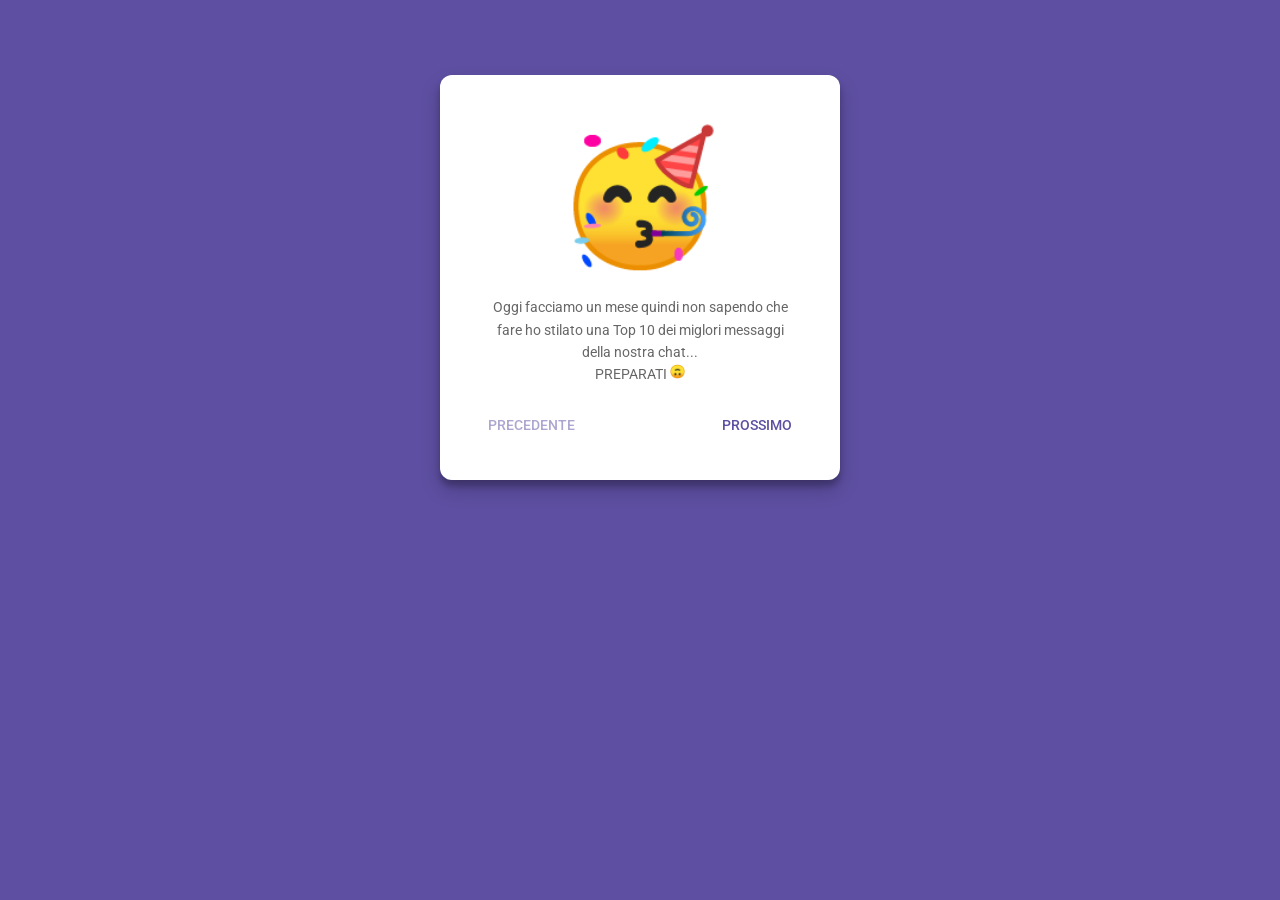
<file: index.html>
<!DOCTYPE html>
<html >
<head>
  <meta name="viewport" content="width=device-width, initial-scale=1.0">
  <meta http-equiv="Content-Security-Policy" content="upgrade-insecure-requests">
  <title>X Elaisa 🥳🥳🥳</title>
  <link rel="icon" type="image/x-icon" href="img/logo.png">
  
  <!-- <link rel="stylesheet" href="https://cdnjs.cloudflare.com/ajax/libs/meyer-reset/2.0/reset.min.css"> -->

  <link rel='stylesheet prefetch' href='https://fonts.googleapis.com/css?family=Roboto:100,300,400,500,700,900|Material+Icons'>

  <link rel="stylesheet" href="css/style.css">

  
</head>
<!--  scroll="no" style="overflow: hidden"  -->
<body>
  <header class="int">
    <h1 id="num"></h1>
  </header>

  <main>
    <div class="card">
      <div class="products">

        <div class="product active" product-id="0" product-color="#5e4fa2" value=1>
          <div><img src="img/festa.png" width="50%" height="50%"/></div>
          <h1 class="title"></h1>
          <p class="description">Oggi facciamo un mese quindi non sapendo che fare ho stilato una Top 10 dei miglori messaggi della nostra chat...<br>PREPARATI
            <img src="img/girato.png" width="5%" height="5%">
          </p>
        </div>

        <div class="product" product-id="1" product-color="#5e4fa2" value=1>
          <div class="thumbnail"><img src="img/accetta.jpg"/></div>
          <h1 class="title">PARTIAMO A BOMBA CON QUESTO ABORTO DI BATTUTA</h1>
          <p class="description">No comment
            <img src="img/comment.png" width="5%" height="5%">
          </p>
        </div>
        <div class="product" product-id="2" product-color="#abdda4">
          <div class="thumbnail"><img src="img/merce.jpg"/></div>
          <h1 class="title">WOWOW</h1>
          <p class="description">Niente da dire... solo 
          <img src="img/unghie.png" width="5%" height="5%">
          <img src="img/unghie.png" width="5%" height="5%">
          <img src="img/unghie.png" width="5%" height="5%">
          </p>
        </div>
        <div class="product" product-id="3" product-color="#c4dc45">
          <div class="thumbnail"><img src="img/pork.jpg"/></div>
          <h1 class="title">MI SONO PIEGATO IN DUE</h1>
          <p class="description">Non chiedermi perchè ma mi ha fatto straridere, sarà che avevo lavorato tanto ma complimenti 
            <img src="img/applausi.png" width="5%" height="5%">
          </p>
        </div>
        <div class="product" product-id="4" product-color="#3288bd">
          <div class="thumbnail"><img src="img/te lo dico.jpg"/></div>
          <h1 class="title">+3 PUNTI CHE NON TI HO DATO</h1>
          <p class="description">Pochi cazzi, non me l'aspettavo. Mi ha colpito e affondato
          <img src="img/sciolto.png" width="5%" height="5%">
          <img src="img/sciolto.png" width="5%" height="5%">
          <img src="img/sciolto.png" width="5%" height="5%">
          </p>
        </div>  
        <div class="product" product-id="5" product-color="#d53e4f">
          <div class="thumbnail"><img src="img/troia.jpg"/></div>
          <h1 class="title">SPACCATA</h1>
          <p class="description">Direi una delle più belle...<br>non che da me ci si possa aspettare di meno
          <img src="img/ovvio.png" width="5.0%" height="5.0%"><img src="img/ovvio.png" width="5.0%" height="5.0%"><img src="img/ovvio.png" width="5.0%" height="5.0%"></p>
        </div>
        <div class="product" product-id="6" product-color="#fdae61">
          <div class="thumbnail"><img src="img/questo spoiler.jpg"/></div>
          <h1 class="title">PEGGIO DI AVENGERS END GAME</h1>
          <p class="description">Purtroppo lo spoiler non basta a corrompermi, cara la mia tentatrice. Torno a ribadire che di re ce nè uno solo.. IO
            <img src="img/corona.png" width="5%" height="5%">
          </p>
        </div>
        <div class="product" product-id="7" product-color="#f46d43">
          <div class="thumbnail"><img src="img/non ne parliamo.jpg"/></div>
          <h1 class="title">TROPPO IMBARAZZO</h1>
          <p class="description">Non ne parliamo.</p>
        </div>
        <div class="product" product-id="8" product-color="#66c2a5">
          <div class="thumbnail"><img src="img/CAZZO.jpg"/></div>
          <h1 class="title">E'STATA DURA MA CE L'HO FATTA</h1>
          <p class="description">“Chi si leva presto, fa una buona giornata.”
          <img src="img/occhiali.png" width="5%" height="5%">
          </p>
        </div>
        <div class="product" product-id="9" product-color="#9e7d21">
          <div class="thumbnail"><img src="img/mi manchi.jpg"/></div>
          <h1 class="title">Sottomettere: /sot·to·mét·te·re/</h1>
          <p class="description">TRANSITIVO:
            <br>Mettere sotto, assoggettare alla propria volontà, ridurre all'obbedienza. Ex:"un padre autoritario che sottomette i suoi figli"
            <br>RIFLESSIVO:
            <br>Fare atto di resa, riconoscere il dominio degli avversari. Ex:"sottomesso all'oppressore"</p>
        </div>
        <div class="product" product-id="10" product-color="#9e0142">
          <div class="thumbnail"><img src="img/5min.jpg"/></div>
          <h1 class="title">IYKYK</h1>
          <p class="description">Non servono molte spiegazioni...<br> Come dici? <br>Scontato? <br>Forse, ma rimane una pietra miliare della chat quindi te lo accolli
          <img src="img/cuore.png" width="5.0%" height="5.0%"><img src="img/pistola.png" width="5.0%" height="5.0%"></p>
        </div>
        <div class="product" product-id="11" product-color="#9e0142">
          <h1 class="title">PERCHE' L'HAI FATTO?</h1>
          <p class="description">Il Tasto diceva "NON CLICCARMI".
            <img src="img/deluso.png" width="5%" height="5%">
            <img src="img/deluso.png" width="5%" height="5%">
            <img src="img/deluso.png" width="5%" height="5%">
             <br>Vabè, sei ancora in tempo per cambiare la tua scelta</p>
        </div>
        <div class="product" product-id="12" product-color="#9e0142">
          <h1 class="title">ELI FIDATI E' MEGLIO SMETTERLA</h1>
          <p class="description">Sarebbe irragionevole da parte tua continuare. Ti avverto che non c'è niente oltre i messaggi</p>
        </div>
        <div class="product" product-id="13" product-color="#9e0142">
          <h1 class="title">NIENTE, NON MI CAGHI DI STRISCIO</h1>
          <p class="description">E'l'ultima volta che ti dirò di fermarti quindi d'ora in poi la responsabilità è tutta tua</p>
        </div>
        <div class="product" product-id="14" product-color="#800E3C">
          <h1 class="title">Va be'ormai</h1>
          <p class="description">Allora... So perfettamente che faccio schifo nelle robe romantiche e che non sono manco uno di quelli che si sa spiegare decentemente però spero che questa coglionata ti abbia strappato un sorriso o che ti abbia per lo meno fatto piacere. Non vorrei dilungarmi troppo ma non credo uscirà un messaggio molto breve quindi preparati. È passato un mese e un po'da quel bowling un po'scazzato che però si è chiuso molto meglio(con il BACIO...so che non ti ricordi un cazzo quindi te lo ricordo io) e boh da lì è cambiato un po'tutto e ancora adesso mi fa strano pensare che stiamo insieme. Non so bene perché io abbia fatto amicizia con tuo fratello al gruppo sportivo però pensare che tutto è partito da lì mi fa un certo effetto, senza contare i commenti con gli altri e Minari che ci ascoltava... Lasciamo stare.</p>
        </div>
        <div class="product" product-id="15" product-color="#800E3C">
          <p class="description">Però devo ammettere che sei stata molta brava. Anzi Incredibile. Sei riuscita ad immetterti in un periodo molto particolare della mia vita in cui non cercavo la compagnia di nessuno, ma con te era tutto diverso. Mi sembrava di poter parlare di qualunque cosa e questo mi ha preso un botto. Non mi sembra di conoscerti da un mese, tutt'altro. E niente... Avrei ancora un monte di cose da dirti ma sai che mi fa schifo scrivertele quindi aspetterò solo che torni.
          <br><br>Mi manchi <img src="img/cuore1.png" width="5%" height="5%">
          <br><br>Da Fungolo programmatore</p>
        </div>
      </div>
      <div class="footer"><a class="btn" id="prev" href="#" ripple="" ripple-color="#666666">Precedente</a>
       <a class="btn" id="next" href="#" ripple="" ripple-color="#666666">Prossimo</a></div>
    </div>
      <script src='http://cdnjs.cloudflare.com/ajax/libs/jquery/2.1.3/jquery.min.js'></script>
    
        <script src="js/index.js"></script>
  </main>


  <footer></footer>


</body>
</html>
</file>
<file: css/style.css>
/* $base-background: #00CC99; */
body {
  background: #5e4fa2;
  color: rgba(0, 0, 0, 0.6);
  font-family: "Roboto", sans-serif;
  font-size: 14px;
  line-height: 1.6em;
  -webkit-font-smoothing: antialiased;
  -moz-osx-font-smoothing: grayscale;
  -webkit-transition: 0.5s ease;
  transition: 0.5s ease;
}

header.int{
  padding-top: 2%;
  padding-bottom: 2%;
}

.int h1{
  font-family: Arial Black,Arial Bold,Gadget,sans-serif; 
  font-size: x-large;
  text-align: center;
  vertical-align: middle;
}

.btn {
  border-radius: 2px;
  padding: 8px 12px;
  color: #5e4fa2;
  font-size: 14px;
  font-weight: 500;
  text-decoration: none;
  text-transform: uppercase;
  -webkit-transition: 0.5s ease;
  transition: 0.5s ease;
}

a#prev {
  opacity: 0.5;
  pointer-events: none;
}

.card {
  background: #FFFFFF;
  max-width: 400px;
  margin: auto;
  border-radius: 12px;
  box-shadow: 0 10px 20px rgba(0, 0, 0, 0.19), 0 6px 6px rgba(0, 0, 0, 0.23);
  box-sizing: border-box;
  padding: 48px;
  text-align: center;
}

.products {
  position: relative;
  overflow: hidden;
  -webkit-transition: 0.5s ease;
  transition: 0.5s ease;
}

.product {
  position: absolute;
  top: 0;
  left: 0;
  opacity: 0;
  visibility: hidden;
  -webkit-transition: 0.5s ease;
  transition: 0.5s ease;
}
.product.active {
  opacity: 1;
  visibility: visible;
}

.thumbnail img{
  height: 100%;
  width: 100%;
  border-radius: 12px;
}

.title {
  margin: 0 0 12px;
  color: #5e4fa2;
  font-size: 24px;
  -webkit-transition: 0.5s ease;
  transition: 0.5s ease;
  margin-top: 5%;
}

.description {
  margin: 0 0 20px;
}

.footer {
  display: -webkit-box;
  display: -ms-flexbox;
  display: flex;
  -webkit-box-orient: horizontal;
  -webkit-box-direction: normal;
      -ms-flex-direction: row;
          flex-direction: row;
  -webkit-box-pack: justify;
      -ms-flex-pack: justify;
          justify-content: space-between;
  margin: 0 -12px -12px;
}

[ripple] {
  z-index: 1;
  position: relative;
  overflow: hidden;
}
[ripple] .ripple {
  position: absolute;
  background: #FFFFFF;
  width: 60px;
  height: 60px;
  border-radius: 100%;
  -webkit-transform: scale(0);
          transform: scale(0);
  -webkit-animation: ripple 2s;
          animation: ripple 2s;
}

@-webkit-keyframes ripple {
  0% {
    -webkit-transform: scale(0);
            transform: scale(0);
    opacity: 0.2;
  }
  100% {
    -webkit-transform: scale(20);
            transform: scale(20);
    opacity: 0;
  }
}

@keyframes ripple {
  0% {
    -webkit-transform: scale(0);
            transform: scale(0);
    opacity: 0.2;
  }
  100% {
    -webkit-transform: scale(20);
            transform: scale(20);
    opacity: 0;
  }
}

@media screen and (max—width: 600px){
  header.int{
    padding-top: auto;
    padding-bottom: auto;
  }
  h1{
    font-size: 36px;
    line-height: 50px;
  }
  .card {
    background: #FFFFFF;
    max-width: auto;
    margin: auto;
    border-radius: 12px;
    box-shadow: 0 10px 20px rgba(0, 0, 0, 0.19), 0 6px 6px rgba(0, 0, 0, 0.23);
    box-sizing: border-box;
    padding: 48px;
    text-align: center;
  }
  .thumbnail img{
    height: auto;
    width: auto;
    border-radius: 12px;
  }
  .btn {
    border-radius: 2px;
    padding: auto auto;
    color: #5e4fa2;
    font-size: auto;
    font-weight: 500;
    text-decoration: none;
    text-transform: uppercase;
    -webkit-transition: 0.5s ease;
    transition: 0.5s ease;
  }
}
</file>
